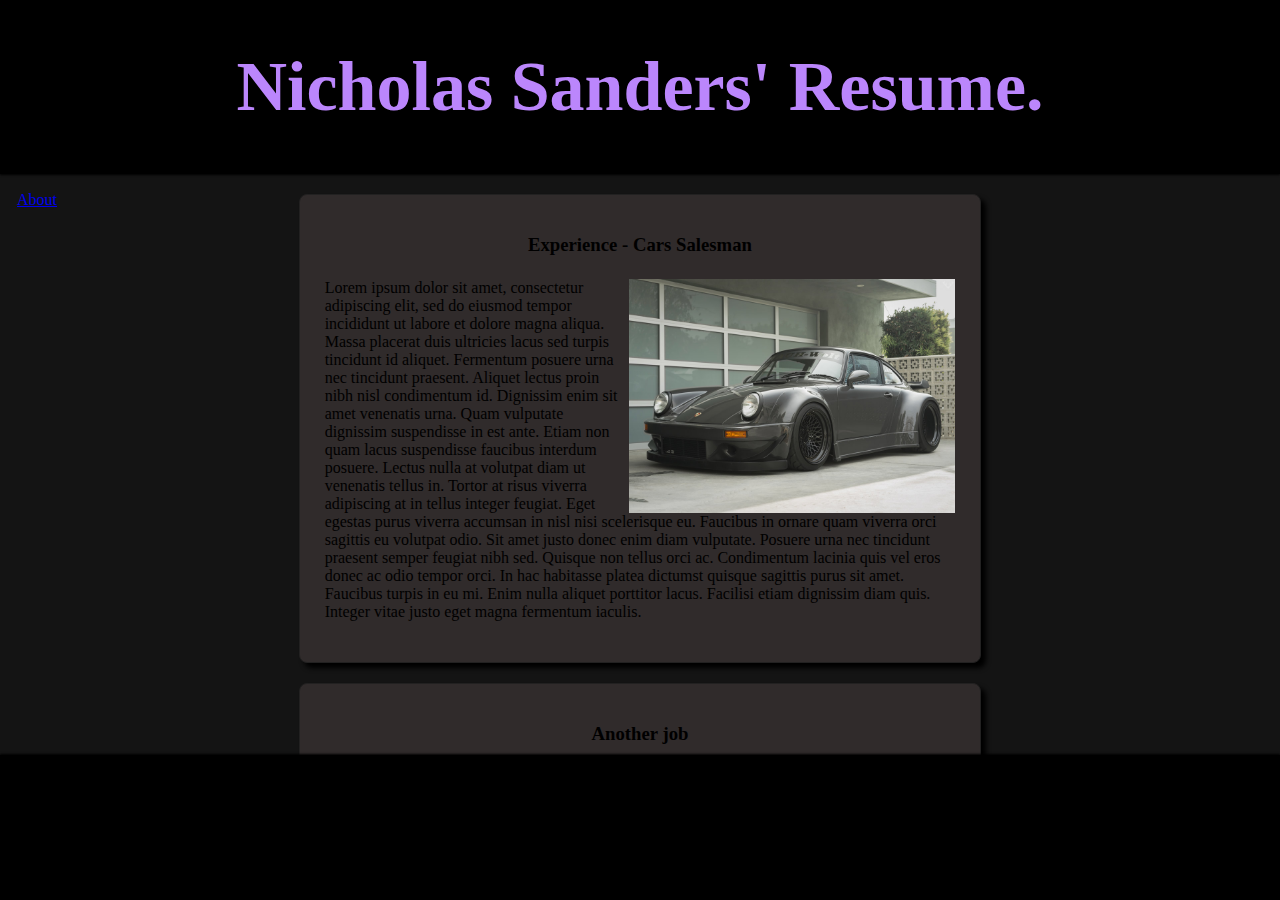
<file: index.html>
<!DOCTYPE html>
<html>
    <head>
        <meta name="viewport" content="width=device-width, initial-scale=1.0">
        <link rel="stylesheet" href="resumewebsite.css">
    </head>
    <body>
        <header>
            <h1 style="color:#bb86fc;">Nicholas Sanders' Resume.</h1>
        </header>
        <nav class="card2">
            <a target="_blank" href="about.html">About</a>
        </nav>
        <main>
            <div class="card-container">
                <div class="card">
                    <h3>Experience - Cars Salesman</h3>
                    <p>
                        <img src="images/RWB911.jpg"/>
                        Lorem ipsum dolor sit amet, consectetur adipiscing elit, sed do eiusmod tempor incididunt ut labore et dolore magna aliqua. Massa placerat duis ultricies lacus sed turpis tincidunt id aliquet. Fermentum posuere urna nec tincidunt praesent. Aliquet lectus proin nibh nisl condimentum id. Dignissim enim sit amet venenatis urna. Quam vulputate dignissim suspendisse in est ante. Etiam non quam lacus suspendisse faucibus interdum posuere. Lectus nulla at volutpat diam ut venenatis tellus in. Tortor at risus viverra adipiscing at in tellus integer feugiat. Eget egestas purus viverra accumsan in nisl nisi scelerisque eu. Faucibus in ornare quam viverra orci sagittis eu volutpat odio. Sit amet justo donec enim diam vulputate. Posuere urna nec tincidunt praesent semper feugiat nibh sed. Quisque non tellus orci ac. Condimentum lacinia quis vel eros donec ac odio tempor orci. In hac habitasse platea dictumst quisque sagittis purus sit amet. Faucibus turpis in eu mi. Enim nulla aliquet porttitor lacus. Facilisi etiam dignissim diam quis. Integer vitae justo eget magna fermentum iaculis.    
                    </p>
  
                </div>
            <div class="card">
                <h3>Another job</h3>
                <ul>
                    <li>mamba jamba</li>
                    <li>mamba jamba2</li>
                </ul>
            </div>
            </div>    
        </main>
        <aside></aside>
        <footer></footer>
    </body>
</html>
<aud
</file>
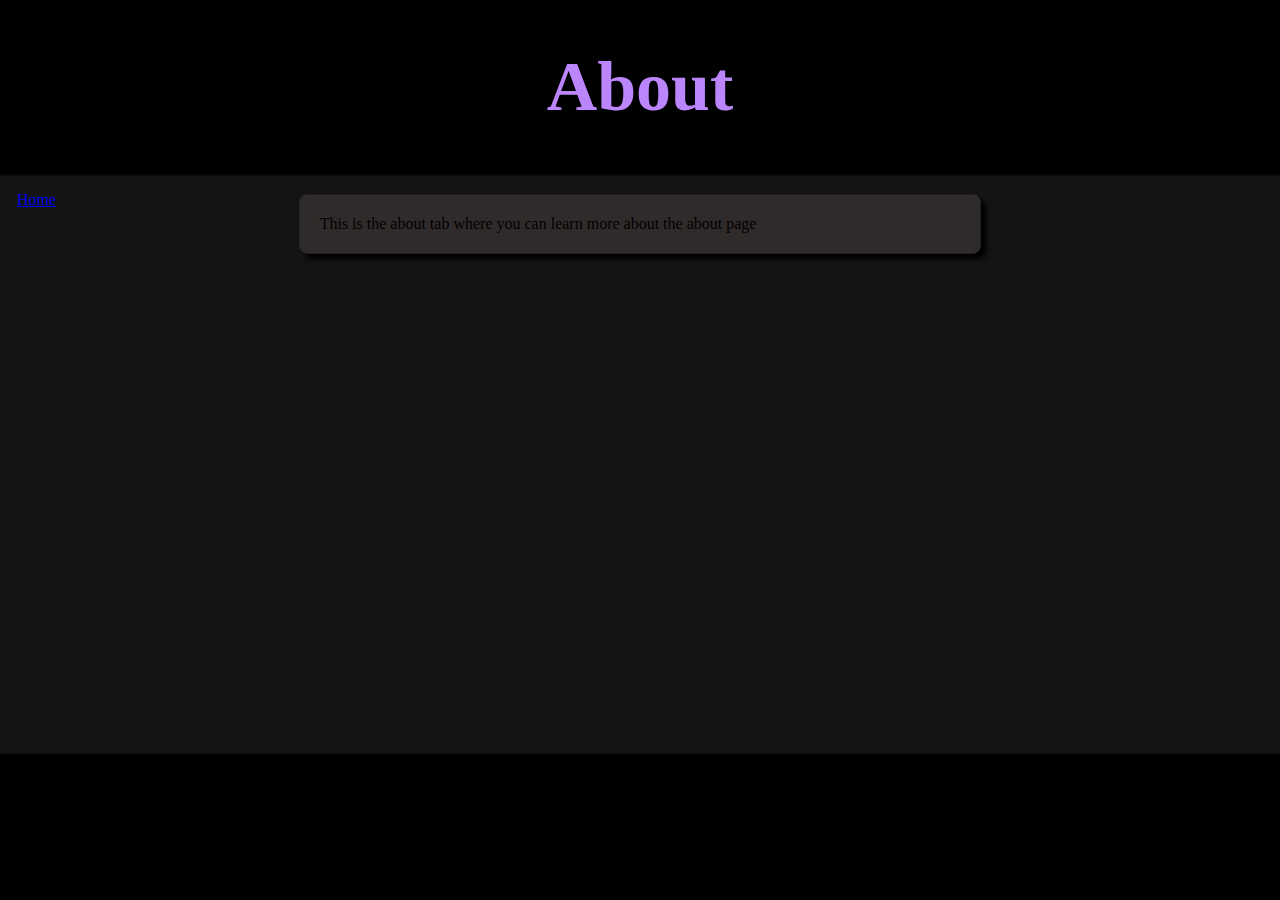
<file: about.html>
<!DOCTYPE html>
<html>
    <head>
        <meta name="viewport" content="width=device-width, initial-scale=1.0">
        <link rel="stylesheet" href="resumewebsite.css">
        <link rel="stylesheet" href="about.css">
    </head>
    <body>
        <header>
            <h1 style="color:#bb86fc;">About</h1>
        </header>
        <nav>
            <a target="_blank" href="index.html">Home</a>
        </nav>
        <main>
            <div class="card-container">
                <div class="card">
                This is the about tab where you can learn more about the about page

                </div>
            </div>    
        </main>
        <aside></aside>
        <footer></footer>
    </body>
</html>
</file>
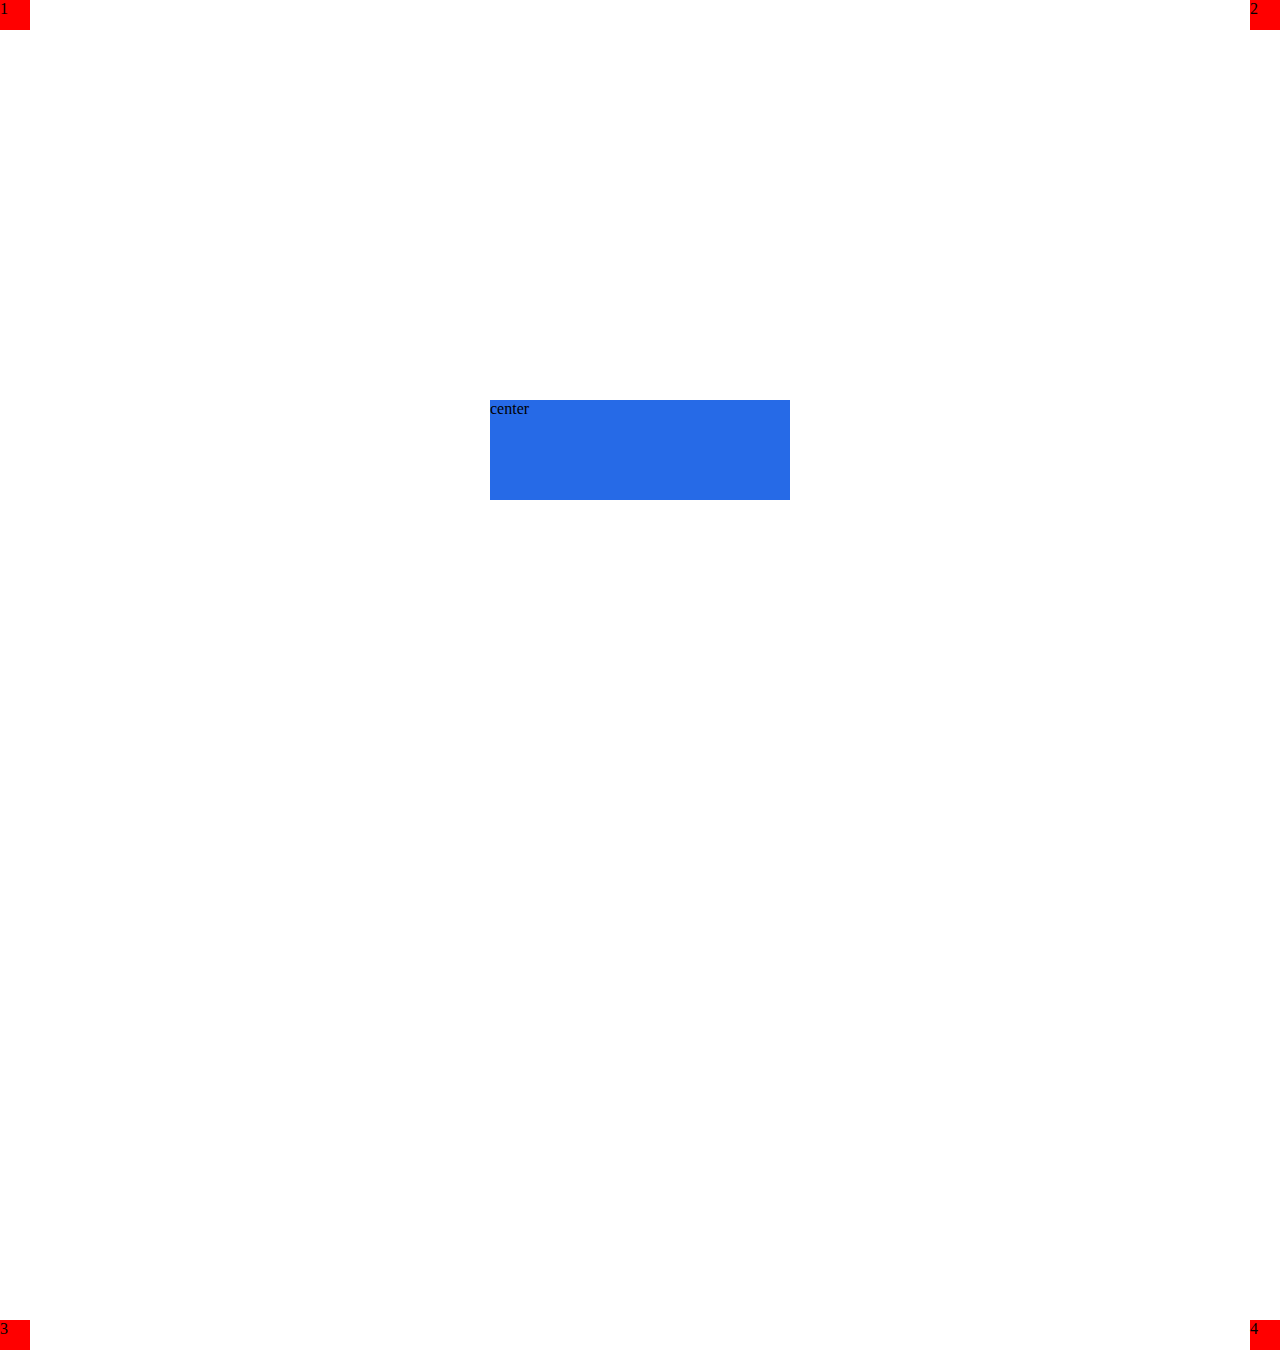
<file: absolute-positioning.html>
<!DOCTYPE html>
<html>
    <head>
        <link rel="stylesheet" href="absolutepositioning.css">
    </head>
    <body>
        <div id="top-left">1</div>
        <div id="top-right">2</div>
        <div id="bottom-left">3</div>
        <div id="bottom-right">4</div>
        <div id="center">center</div>
    </body>
</html>
</file>
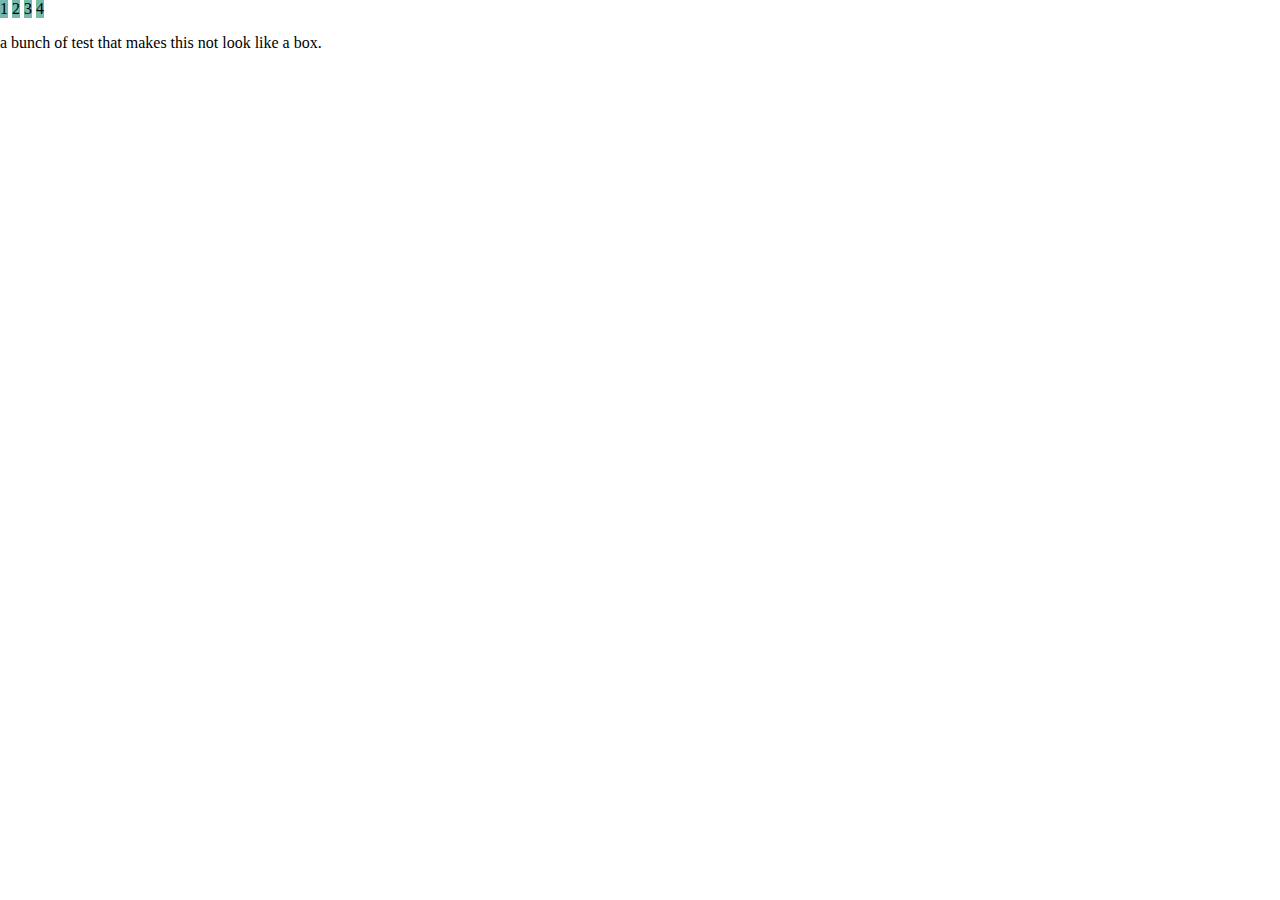
<file: boxes.html>
<!DOCTYPE html>
<html>
    <head>
        <link rel="stylesheet" href="boxes.css"
    </head>
    <body>
        <div>1</div>
        <div>2</div>
        <div>3</div>
        <div>4</div>
        <p>a bunch of test that makes this not look like a box.</p>
    </body>
</html>
</file>
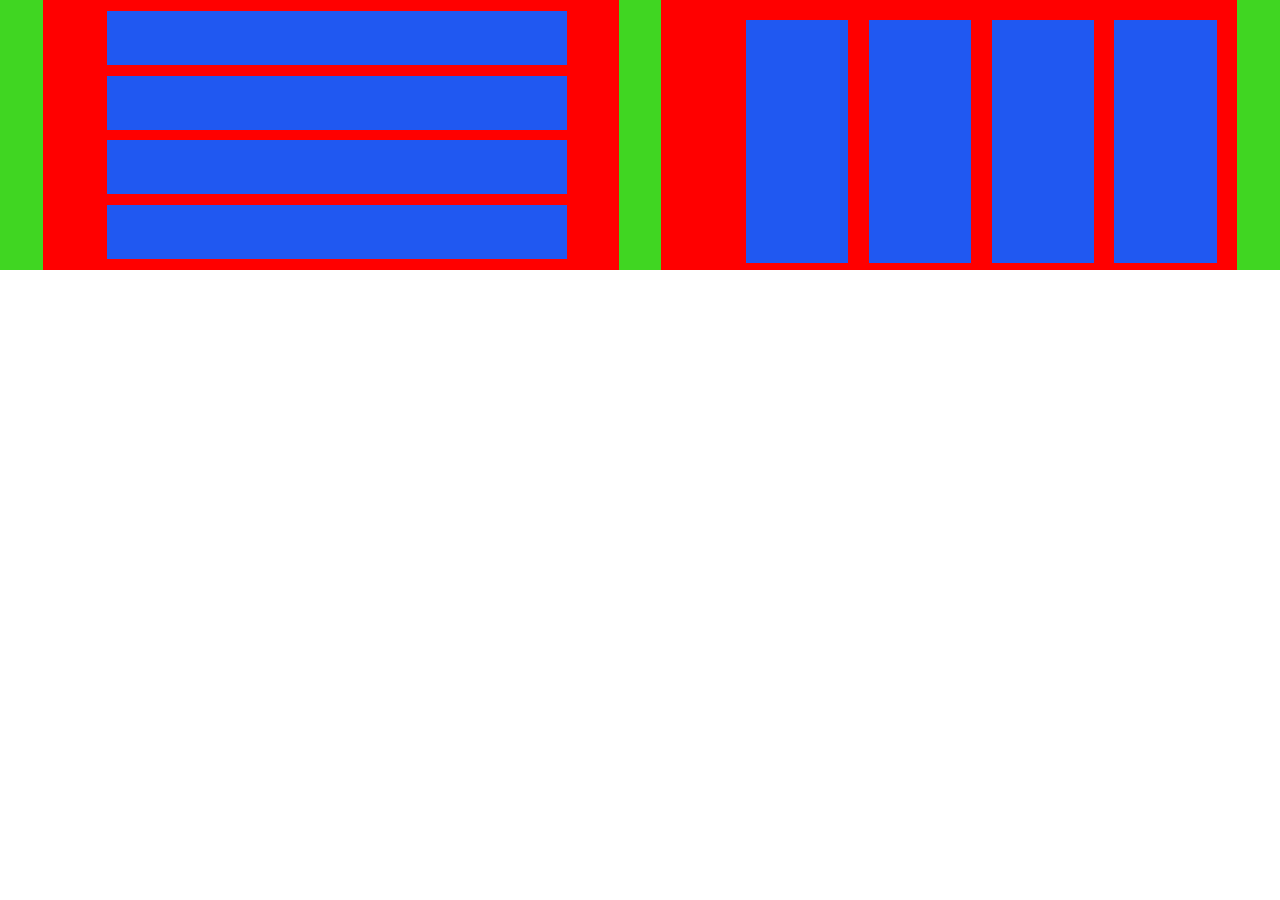
<file: flex-box-activity.html>
<!DOCTYPE html>
<html>
    <head>
        <link rel="stylesheet" href="boxes.css">
    </head>
    <body>
        <div class="grandparent">
            <div class="parent">
                <div class="child"></div>
                <div class="child"></div>
                <div class="child"></div>
                <div class="child"></div>
            </div>
            <div class="parent">
                <div class="child"></div>
                <div class="child"></div>
                <div class="child"></div>
                <div class="child"></div>
            </div>   
        </div>
    </body>    
</html>
</file>
<file: resumewebsite.css>
body {
    display: grid;
    grid-template-columns: 1fr 4fr 1fr;
    grid-template-rows: 1fr 4fr 1fr;
    margin: 0;
    height: 100vh;
}

header {
    font-size: 35px; 
    background-color: #000000;
    grid-column-start: 1;
    grid-column-end: 4;
    text-align: center;
    box-shadow: 0px 1px 2px;
    z-index: 3;
}

nav {
    background-color: #141414;
    padding: 8%;
}

nav a {
    display: block;
}

main {
    background-color: #141414;
    display: grid;
    grid-template-columns: 1fr 8fr 1fr;
    overflow: auto;
}

aside {
    background-color: #141414;
}

footer {
    background-color: #000000;
    grid-column-start: 1;
    grid-column-end: 4;
    box-shadow: 0px -1px 2px;
    z-index: 3;
}

.card {
    background-color: #302b2b;
    margin-top: 20px;
    margin-bottom: 20px;
    padding: 20px;
    border-radius: 8px;
    box-shadow: 5px 5px 5px 0;
    border: 1px solid #222121;
}

img {
    height: 233.33px;
    width: 326.66px;
    float: right;
}

.card h3 {
    text-align: center;
}

.card p {
    padding: 5px;
}

.card-container {
    grid-column-start: 2;
    grid-column-end: 3;
}

@media only screen and (max-width: 600px) {
    main {
        grid-column-start: 1;
        grid-column-end: 4;
    }

    aside {
        display: none;
    }

    body {
        grid-template-rows: 1fr 4fr 1fr 1fr;
        height: 116.6vh;
    }

    nav {
        grid-row-start: 3;
        grid-row-end: 4;
        grid-column-start: 1;
        grid-column-end: 4;
    }
  }
</file>
<file: about.css>
.aboutcard {
    height: 90%;
    padding-left: 20px;
}
</file>
<file: absolutepositioning.css>
div {
    background-color: red;
    height: 30px; width: 30px;
    position: absolute;
}

body {
    position: relative;
    height: 150vh;
    margin: 0;
}

#top-right {
    top: 0px; right: 0px;
}

#bottom-left {
    bottom: 0; left: 0;
}

#top-left {
    left: 0; top: 0;
}

#bottom-right {
    bottom: 0; right: 0;
}

#center {
    top: 50%; left: 50%; 
    width: 300px; height: 100px;
    background-color: rgb(38, 106, 231);
    position: fixed;
    margin: -50px 0 0 -150px;
}
</file>
<file: boxes.css>
div {
    background-color: rgb(117, 184, 172);
    display: inline-block;
    text-align: center;   
}

.grandparent {
    width: 100%; 
    background-color: rgb(64, 214, 34);
    display: flex;
    flex-direction: row;
    justify-content: space-evenly;
    height: 30vh;
}

.parent {
    background-color: rgb(255, 0, 0);
    display: flex;
    justify-content: space-evenly;
    width: 40%;
    flex-direction: column;
    padding-left: 5%;
}

.child {
    background-color: rgb(32, 88, 241);
    width: 90%; height: 20%;
}
.parent:last-child {
    flex-direction: row;
}

.parent:last-child .child {
    width: 20%; height: 90%;
    margin-top: 4%;
}
body {
    margin: 0;
}
</file>
